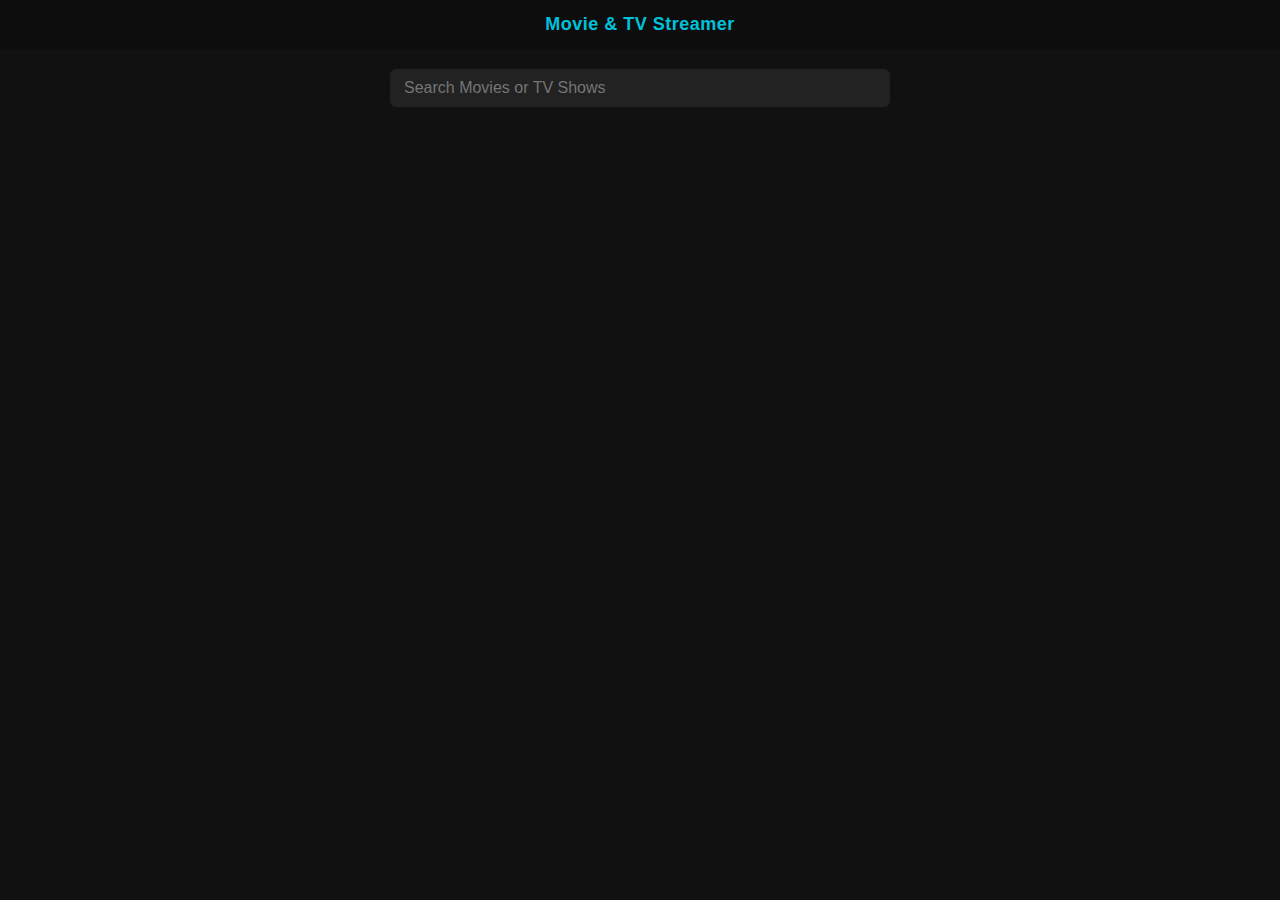
<file: index.html>
<!DOCTYPE html>
<html lang="en">
<head>
  <meta charset="UTF-8" />
  <meta name="viewport" content="width=device-width, initial-scale=1.0"/>
  <title>Movies</title>
  <style>
    * {
      box-sizing: border-box;
      margin: 0;
      padding: 0;
    }

    body {
      font-family: 'Segoe UI', Tahoma, Geneva, Verdana, sans-serif;
      background-color: #111;
      color: #fff;
      min-height: 100vh;
      overflow-x: hidden;
    }

    header {
      padding: 14px;
      text-align: center;
      font-size: 18px;
      font-weight: 600;
      background-color: #0d0d0d;
      color: #00c1db;
      letter-spacing: 0.5px;
    }

    #searchInput {
      width: 80%;
      max-width: 500px;
      padding: 10px 14px;
      font-size: 16px;
      border: none;
      border-radius: 6px;
      margin: 20px auto;
      display: block;
      background-color: #222;
      color: #fff;
    }

    #main {
      display: grid;
      grid-template-columns: repeat(auto-fill, minmax(160px, 1fr));
      gap: 16px;
      padding: 20px;
    }

    .card {
      background-color: #1a1a1a;
      border-radius: 8px;
      overflow: hidden;
      transition: transform 0.2s;
      cursor: pointer;
      box-shadow: 0 2px 4px rgba(0, 0, 0, 0.3);
    }

    .card:hover {
      transform: scale(1.05);
    }

    .card img {
      width: 100%;
      height: 240px;
      object-fit: cover;
      display: block;
    }

    .card h4 {
      padding: 10px;
      font-size: 16px;
      text-align: center;
    }

    #modal {
      position: fixed;
      top: 0;
      left: 0;
      width: 100%;
      height: 100%;
      background-color: rgba(0, 0, 0, 0.95);
      display: none;
      align-items: center;
      justify-content: center;
      z-index: 999;
      padding: 20px;
    }

    #modalContent {
      max-width: 90%;
      width: 900px;
      background-color: #222;
      border-radius: 10px;
      overflow: hidden;
      padding: 20px;
      position: relative;
      display: flex;
      flex-direction: column;
      gap: 12px;
    }

    #modalTitle {
      font-size: 22px;
      text-align: center;
      margin-bottom: 10px;
    }

    #modalIframe {
      width: 100%;
      height: 500px;
      border: none;
      background: #000;
      border-radius: 6px;
    }

    select {
      background-color: #2a2a2a;
      color: white;
      border: 1px solid #555;
      padding: 8px;
      border-radius: 6px;
      font-size: 14px;
      margin: 4px;
      appearance: none;
    }

    select:focus {
      outline: none;
      border-color: #00c1db;
      box-shadow: 0 0 4px #00c1db;
    }

    #closeModal {
      position: absolute;
      top: 10px;
      right: 14px;
      background: #ff3b3b;
      color: white;
      border: none;
      padding: 6px 12px;
      border-radius: 4px;
      cursor: pointer;
      font-size: 14px;
    }

    #closeModal:hover {
      background: #ff1f1f;
    }

    @media screen and (max-width: 768px) {
      #modalIframe {
        height: 300px;
      }

      #searchInput {
        width: 90%;
      }
    }
  </style>
</head>
<body>
  <header>Movie & TV Streamer</header>
  <input id="searchInput" placeholder="Search Movies or TV Shows" />
  <div id="main"></div>

  <div id="modal">
    <div id="modalContent">
      <button id="closeModal">Close</button>
      <div id="modalTitle"></div>
      <div>
        <select id="seasonSelect" style="display: none;"></select>
        <select id="episodeSelect" style="display: none;"></select>
        <select id="sourceSelect"></select>
      </div>
      <iframe id="modalIframe" allowfullscreen></iframe>
    </div>
  </div>

  <script>
    const API_KEY = '3a73619bbb8fc6d47742d1b5b2b707b5';
    const baseURL = 'https://api.themoviedb.org/3';
    const main = document.getElementById('main');
    const searchInput = document.getElementById('searchInput');
    const modal = document.getElementById('modal');
    const modalTitle = document.getElementById('modalTitle');
    const modalIframe = document.getElementById('modalIframe');
    const sourceSelect = document.getElementById('sourceSelect');
    const seasonSelect = document.getElementById('seasonSelect');
    const episodeSelect = document.getElementById('episodeSelect');
    let currentItem = null;
    let currentPage = 1;
    let loading = false;
    let inSearch = false;

    const tvSources = [
      'https://vidsrc.xyz/embed/tv?tmdb=${id}&season=${season}&episode=${episode}',
      'https://player.vidsrc.co/embed/tv/${id}/${season}/${episode}?server=2',
      'https://player.autoembed.cc/embed/tv/${id}/${season}/${episode}',
      'https://vidsrc.icu/embed/tv/${id}/${season}/${episode}',
      'https://moviekex.online/embed/tv/${id}/${season}/${episode}',
      'https://vidsrc.cc/v2/embed/tv/${id}/${season}/${episode}',
      'https://moviesapi.club/tv/${id}-${season}-${episode}',
      'https://vidlink.pro/tv/${id}/${season}/${episode}?autoplay=false&poster=true&primaryColor=00c1db',
      'https://embed.su/embed/tv/${id}/${season}/${episode}',
      'https://vidora.su/tv/${id}/${season}/${episode}?colour=dba4b2&autoplay=true'
    ];

    const movieSources = [
      'https://vidsrc.xyz/embed/movie?tmdb=${id}',
      'https://player.vidsrc.co/embed/movie/${id}?server=2',
      'https://player.autoembed.cc/embed/movie/${id}?server=1',
      'https://vidsrc.icu/embed/movie/${id}',
      'https://moviekex.online/embed/movie/${id}',
      'https://vidsrc.cc/v2/embed/movie/${id}',
      'https://moviesapi.club/movie/${id}',
      'https://vidlink.pro/movie/${id}?autoplay=true&poster=true&primaryColor=00c1db',
      'https://embed.su/embed/movie/${id}',
      'https://vidora.su/movie/${id}?colour=dba4b2&autoplay=true'
    ];

    async function fetchItems(type = 'movie', page = 1) {
      const res = await fetch(`${baseURL}/${type}/popular?api_key=${API_KEY}&language=en-US&page=${page}`);
      const data = await res.json();
      return data.results;
    }

    async function searchItems(query) {
      const res = await fetch(`${baseURL}/search/multi?api_key=${API_KEY}&language=en-US&query=${query}`);
      const data = await res.json();
      return data.results;
    }

    async function loadItems() {
      if (loading || inSearch) return;
      loading = true;
      const movies = await fetchItems('movie', currentPage);
      const shows = await fetchItems('tv', currentPage);
      [...movies, ...shows].forEach(createCard);
      currentPage++;
      loading = false;
    }

    function createCard(item) {
      const card = document.createElement('div');
      card.className = 'card';
      card.innerHTML = `
        <img src="https://image.tmdb.org/t/p/w500${item.poster_path}" alt="">
        <h4>${item.title || item.name}</h4>
      `;
      card.onclick = () => openModal(item);
      main.appendChild(card);
    }

    function openModal(item) {
      currentItem = item;
      modal.style.display = 'flex';
      modalTitle.textContent = item.title || item.name;
      seasonSelect.style.display = 'none';
      episodeSelect.style.display = 'none';
      sourceSelect.innerHTML = '';

      if (item.media_type === 'tv' || item.first_air_date) {
        fetch(`${baseURL}/tv/${item.id}?api_key=${API_KEY}`)
          .then(res => res.json())
          .then(data => {
            const seasons = data.seasons || [];
            seasonSelect.innerHTML = '';
            seasons.forEach((s, i) => {
              if (s.season_number === 0) return;
              const opt = document.createElement('option');
              opt.value = s.season_number;
              opt.text = s.name;
              seasonSelect.appendChild(opt);
            });
            seasonSelect.style.display = 'inline-block';
            seasonSelect.onchange = () => loadEpisodes(item.id, seasonSelect.value);
            seasonSelect.dispatchEvent(new Event('change'));
          });
      } else {
        movieSources.forEach(link => {
          const opt = document.createElement('option');
          opt.value = link.replace('${id}', item.id);
          opt.textContent = new URL(link).hostname;
          sourceSelect.appendChild(opt);
        });
        modalIframe.src = sourceSelect.value;
      }

      sourceSelect.onchange = () => {
        modalIframe.src = sourceSelect.value;
      };
    }

    function loadEpisodes(tvId, seasonNum) {
      fetch(`${baseURL}/tv/${tvId}/season/${seasonNum}?api_key=${API_KEY}`)
        .then(res => res.json())
        .then(data => {
          episodeSelect.innerHTML = '';
          data.episodes.forEach(ep => {
            const opt = document.createElement('option');
            opt.value = ep.episode_number;
            opt.text = ep.name || `Episode ${ep.episode_number}`;
            episodeSelect.appendChild(opt);
          });
          episodeSelect.style.display = 'inline-block';
          episodeSelect.onchange = () => updateTvIframe(tvId, seasonNum, episodeSelect.value);
          episodeSelect.dispatchEvent(new Event('change'));
        });
    }

    function updateTvIframe(id, season, episode) {
      sourceSelect.innerHTML = '';
      tvSources.forEach(link => {
        const opt = document.createElement('option');
        opt.value = link.replace('${id}', id).replace('${season}', season).replace('${episode}', episode);
        opt.textContent = new URL(link).hostname;
        sourceSelect.appendChild(opt);
      });
      modalIframe.src = sourceSelect.value;
    }

    document.getElementById('closeModal').onclick = () => {
      modal.style.display = 'none';
      modalIframe.src = '';
    };

    searchInput.addEventListener('input', async () => {
      const val = searchInput.value.trim();
      main.innerHTML = '';
      if (!val) {
        inSearch = false;
        currentPage = 1;
        loadItems();
        return;
      }
      inSearch = true;
      const results = await searchItems(val);
      results.forEach(createCard);
    });

    window.addEventListener('scroll', () => {
      if (window.innerHeight + window.scrollY >= document.body.offsetHeight - 500) {
        loadItems();
      }
    });

    loadItems();
  </script>
</body>
</html>
</file>
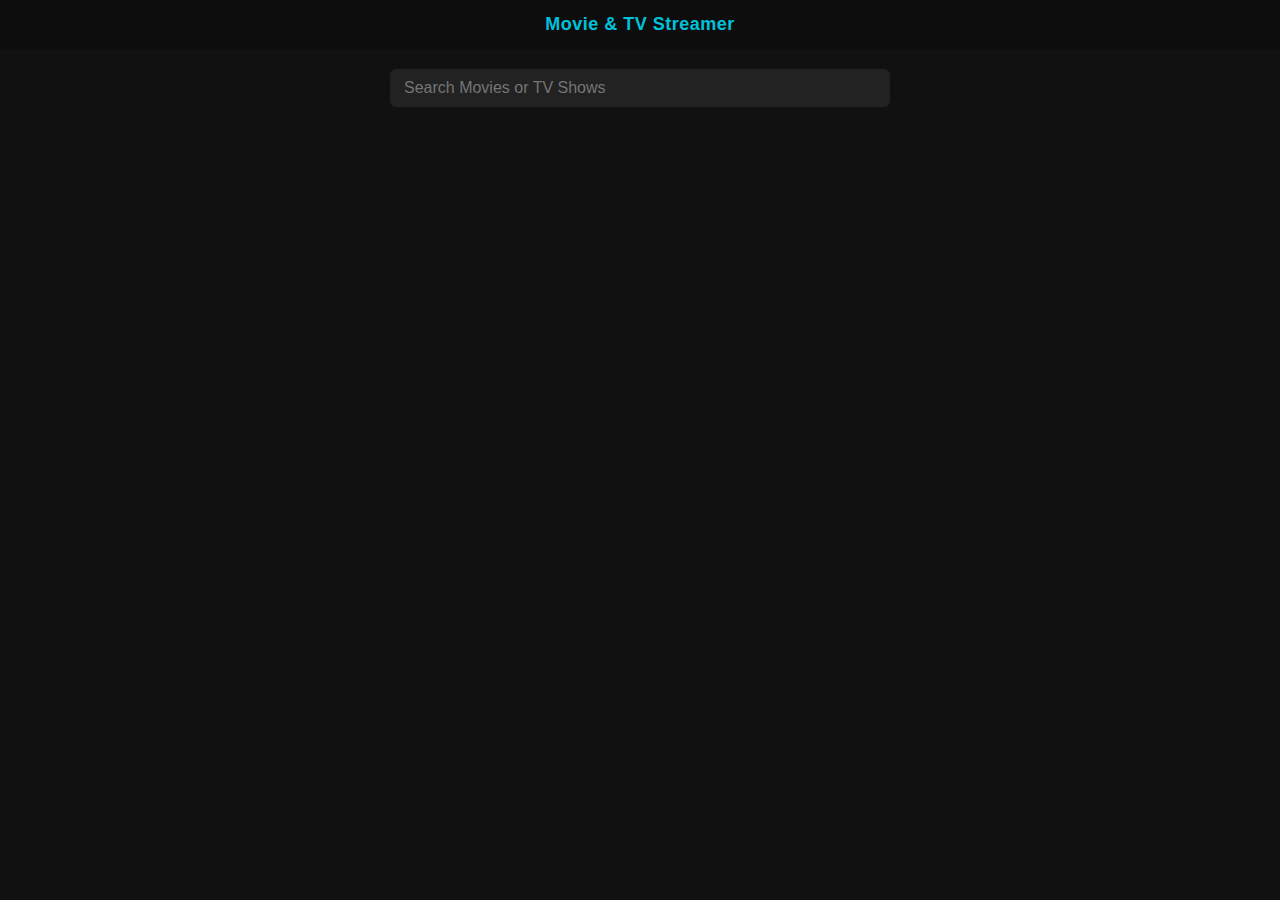
<file: moresources.html>
<!DOCTYPE html>
<html lang="en">
<head>
  <meta charset="UTF-8" />
  <meta name="viewport" content="width=device-width, initial-scale=1.0"/>
  <title>Movies</title>
  <style>
    * {
      box-sizing: border-box;
      margin: 0;
      padding: 0;
    }

    body {
      font-family: 'Segoe UI', Tahoma, Geneva, Verdana, sans-serif;
      background-color: #111;
      color: #fff;
      min-height: 100vh;
      overflow-x: hidden;
    }

    header {
      padding: 14px;
      text-align: center;
      font-size: 18px;
      font-weight: 600;
      background-color: #0d0d0d;
      color: #00c1db;
      letter-spacing: 0.5px;
    }

    #searchInput {
      width: 80%;
      max-width: 500px;
      padding: 10px 14px;
      font-size: 16px;
      border: none;
      border-radius: 6px;
      margin: 20px auto;
      display: block;
      background-color: #222;
      color: #fff;
    }

    #main {
      display: grid;
      grid-template-columns: repeat(auto-fill, minmax(160px, 1fr));
      gap: 16px;
      padding: 20px;
    }

    .card {
      background-color: #1a1a1a;
      border-radius: 8px;
      overflow: hidden;
      transition: transform 0.2s;
      cursor: pointer;
      box-shadow: 0 2px 4px rgba(0, 0, 0, 0.3);
    }

    .card:hover {
      transform: scale(1.05);
    }

    .card img {
      width: 100%;
      height: 240px;
      object-fit: cover;
      display: block;
    }

    .card h4 {
      padding: 10px;
      font-size: 16px;
      text-align: center;
    }

    #modal {
      position: fixed;
      top: 0;
      left: 0;
      width: 100%;
      height: 100%;
      background-color: rgba(0, 0, 0, 0.95);
      display: none;
      align-items: center;
      justify-content: center;
      z-index: 999;
      padding: 20px;
    }

    #modalContent {
      max-width: 90%;
      width: 900px;
      background-color: #222;
      border-radius: 10px;
      overflow: hidden;
      padding: 20px;
      position: relative;
      display: flex;
      flex-direction: column;
      gap: 12px;
    }

    #modalTitle {
      font-size: 22px;
      text-align: center;
      margin-bottom: 10px;
    }

    #modalIframe {
      width: 100%;
      height: 500px;
      border: none;
      background: #000;
      border-radius: 6px;
    }

    select {
      background-color: #2a2a2a;
      color: white;
      border: 1px solid #555;
      padding: 8px;
      border-radius: 6px;
      font-size: 14px;
      margin: 4px;
      appearance: none;
    }

    select:focus {
      outline: none;
      border-color: #00c1db;
      box-shadow: 0 0 4px #00c1db;
    }

    #closeModal {
      position: absolute;
      top: 10px;
      right: 14px;
      background: #ff3b3b;
      color: white;
      border: none;
      padding: 6px 12px;
      border-radius: 4px;
      cursor: pointer;
      font-size: 14px;
    }

    #closeModal:hover {
      background: #ff1f1f;
    }

    @media screen and (max-width: 768px) {
      #modalIframe {
        height: 300px;
      }

      #searchInput {
        width: 90%;
      }
    }
  </style>
</head>
<body>
  <header>Movie & TV Streamer</header>
  <input id="searchInput" placeholder="Search Movies or TV Shows" />
  <div id="main"></div>

  <div id="modal">
    <div id="modalContent">
      <button id="closeModal">Close</button>
      <div id="modalTitle"></div>
      <div>
        <select id="seasonSelect" style="display: none;"></select>
        <select id="episodeSelect" style="display: none;"></select>
        <select id="sourceSelect"></select>
      </div>
      <iframe id="modalIframe" allowfullscreen></iframe>
    </div>
  </div>

  <script>
    const API_KEY = '3a73619bbb8fc6d47742d1b5b2b707b5';
    const baseURL = 'https://api.themoviedb.org/3';
    const main = document.getElementById('main');
    const searchInput = document.getElementById('searchInput');
    const modal = document.getElementById('modal');
    const modalTitle = document.getElementById('modalTitle');
    const modalIframe = document.getElementById('modalIframe');
    const sourceSelect = document.getElementById('sourceSelect');
    const seasonSelect = document.getElementById('seasonSelect');
    const episodeSelect = document.getElementById('episodeSelect');
    let currentItem = null;
    let currentPage = 1;
    let loading = false;
    let inSearch = false;

    const tvSources = [
  'https://vidsrc.xyz/embed/tv?tmdb=${id}&season=${season}&episode=${episode}',
  'https://player.vidsrc.co/embed/tv/${id}/${season}/${episode}?server=2',
  'https://player.autoembed.cc/embed/tv/${id}/${season}/${episode}',
  'https://vidsrc.icu/embed/tv/${id}/${season}/${episode}',
  'https://moviekex.online/embed/tv/${id}/${season}/${episode}',
  'https://vidsrc.cc/v2/embed/tv/${id}/${season}/${episode}',
  'https://moviesapi.club/tv/${id}-${season}-${episode}',
  'https://vidlink.pro/tv/${id}/${season}/${episode}?autoplay=false&poster=true&primaryColor=00c1db',
  'https://embed.su/embed/tv/${id}/${season}/${episode}',
  'https://vidora.su/tv/${id}/${season}/${episode}?colour=dba4b2&autoplay=true',
  'https://autoembed.cc/embed/tv/${id}/${season}/${episode}',
  'https://multiembed.mov/?video_id=${id}&tmdb=1&s=${season}&e=${episode}',
  'https://2embed.cc/embedtv/${id}/${season}/${episode}',
  'https://multiembed.site/embedtv/${id}/${season}/${episode}',
  'https://vidsrc.to/embed/tv/${id}/${season}/${episode}',
  'https://vidembed.cc/embed/tv/${id}/${season}/${episode}',
  'https://vidspark.cc/embed/tv/${id}/${season}/${episode}',
  'https://flixembed.com/tv/${id}/${season}/${episode}',
  'https://show2embed.web.app/watch/${id}/${season}/${episode}',
  'https://player.embed-api.stream/?id=${id}&type=tv&s=${season}&e=${episode}',
  'https://zmdb.net/embed/series?tmdb=${id}',
  'https://zmdb.net/embed/${id}/${season}/${episode}'
];

const movieSources = [
  'https://vidsrc.xyz/embed/movie?tmdb=${id}',
  'https://player.vidsrc.co/embed/movie/${id}?server=2',
  'https://player.autoembed.cc/embed/movie/${id}?server=1',
  'https://vidsrc.icu/embed/movie/${id}',
  'https://moviekex.online/embed/movie/${id}',
  'https://vidsrc.cc/v2/embed/movie/${id}',
  'https://moviesapi.club/movie/${id}',
  'https://vidlink.pro/movie/${id}?autoplay=true&poster=true&primaryColor=00c1db',
  'https://embed.su/embed/movie/${id}',
  'https://vidora.su/movie/${id}?colour=dba4b2&autoplay=true',
  'https://autoembed.cc/embed/movie/${id}',
  'https://multiembed.mov/embed/${id}',
  'https://multiembed.mov/?video_id=${id}&tmdb=1',
  'https://2embed.cc/embed/${id}',
  'https://2embed.cc/e/${id}',
  'https://multiembed.site/embed/${id}',
  'https://vidsrc.to/embed/movie/${id}',
  'https://vidembed.cc/embed/movie/${id}',
  'https://vidspark.cc/embed/movie/${id}',
  'https://flixembed.com/movie/${id}',
  'https://show2embed.web.app/watch/${id}',
  'https://vidplay.cc/embed?tmdb=${id}',
  'https://player.embed-api.stream/?id=${id}&type=movie',
  'https://embed.vidbinge.com/?id=${id}',
  'https://zmdb.net/embed/movie?tmdb=${id}'
];

    async function fetchItems(type = 'movie', page = 1) {
      const res = await fetch(`${baseURL}/${type}/popular?api_key=${API_KEY}&language=en-US&page=${page}`);
      const data = await res.json();
      return data.results;
    }

    async function searchItems(query) {
      const res = await fetch(`${baseURL}/search/multi?api_key=${API_KEY}&language=en-US&query=${query}`);
      const data = await res.json();
      return data.results;
    }

    async function loadItems() {
      if (loading || inSearch) return;
      loading = true;
      const movies = await fetchItems('movie', currentPage);
      const shows = await fetchItems('tv', currentPage);
      [...movies, ...shows].forEach(createCard);
      currentPage++;
      loading = false;
    }

    function createCard(item) {
      const card = document.createElement('div');
      card.className = 'card';
      card.innerHTML = `
        <img src="https://image.tmdb.org/t/p/w500${item.poster_path}" alt="">
        <h4>${item.title || item.name}</h4>
      `;
      card.onclick = () => openModal(item);
      main.appendChild(card);
    }

    function openModal(item) {
      currentItem = item;
      modal.style.display = 'flex';
      modalTitle.textContent = item.title || item.name;
      seasonSelect.style.display = 'none';
      episodeSelect.style.display = 'none';
      sourceSelect.innerHTML = '';

      if (item.media_type === 'tv' || item.first_air_date) {
        fetch(`${baseURL}/tv/${item.id}?api_key=${API_KEY}`)
          .then(res => res.json())
          .then(data => {
            const seasons = data.seasons || [];
            seasonSelect.innerHTML = '';
            seasons.forEach((s, i) => {
              if (s.season_number === 0) return;
              const opt = document.createElement('option');
              opt.value = s.season_number;
              opt.text = s.name;
              seasonSelect.appendChild(opt);
            });
            seasonSelect.style.display = 'inline-block';
            seasonSelect.onchange = () => loadEpisodes(item.id, seasonSelect.value);
            seasonSelect.dispatchEvent(new Event('change'));
          });
      } else {
        movieSources.forEach(link => {
          const opt = document.createElement('option');
          opt.value = link.replace('${id}', item.id);
          opt.textContent = new URL(link).hostname;
          sourceSelect.appendChild(opt);
        });
        modalIframe.src = sourceSelect.value;
      }

      sourceSelect.onchange = () => {
        modalIframe.src = sourceSelect.value;
      };
    }

    function loadEpisodes(tvId, seasonNum) {
      fetch(`${baseURL}/tv/${tvId}/season/${seasonNum}?api_key=${API_KEY}`)
        .then(res => res.json())
        .then(data => {
          episodeSelect.innerHTML = '';
          data.episodes.forEach(ep => {
            const opt = document.createElement('option');
            opt.value = ep.episode_number;
            opt.text = ep.name || `Episode ${ep.episode_number}`;
            episodeSelect.appendChild(opt);
          });
          episodeSelect.style.display = 'inline-block';
          episodeSelect.onchange = () => updateTvIframe(tvId, seasonNum, episodeSelect.value);
          episodeSelect.dispatchEvent(new Event('change'));
        });
    }

    function updateTvIframe(id, season, episode) {
      sourceSelect.innerHTML = '';
      tvSources.forEach(link => {
        const opt = document.createElement('option');
        opt.value = link.replace('${id}', id).replace('${season}', season).replace('${episode}', episode);
        opt.textContent = new URL(link).hostname;
        sourceSelect.appendChild(opt);
      });
      modalIframe.src = sourceSelect.value;
    }

    document.getElementById('closeModal').onclick = () => {
      modal.style.display = 'none';
      modalIframe.src = '';
    };

    searchInput.addEventListener('input', async () => {
      const val = searchInput.value.trim();
      main.innerHTML = '';
      if (!val) {
        inSearch = false;
        currentPage = 1;
        loadItems();
        return;
      }
      inSearch = true;
      const results = await searchItems(val);
      results.forEach(createCard);
    });

    window.addEventListener('scroll', () => {
      if (window.innerHeight + window.scrollY >= document.body.offsetHeight - 500) {
        loadItems();
      }
    });

    loadItems();
  </script>
</body>
</html>
</file>
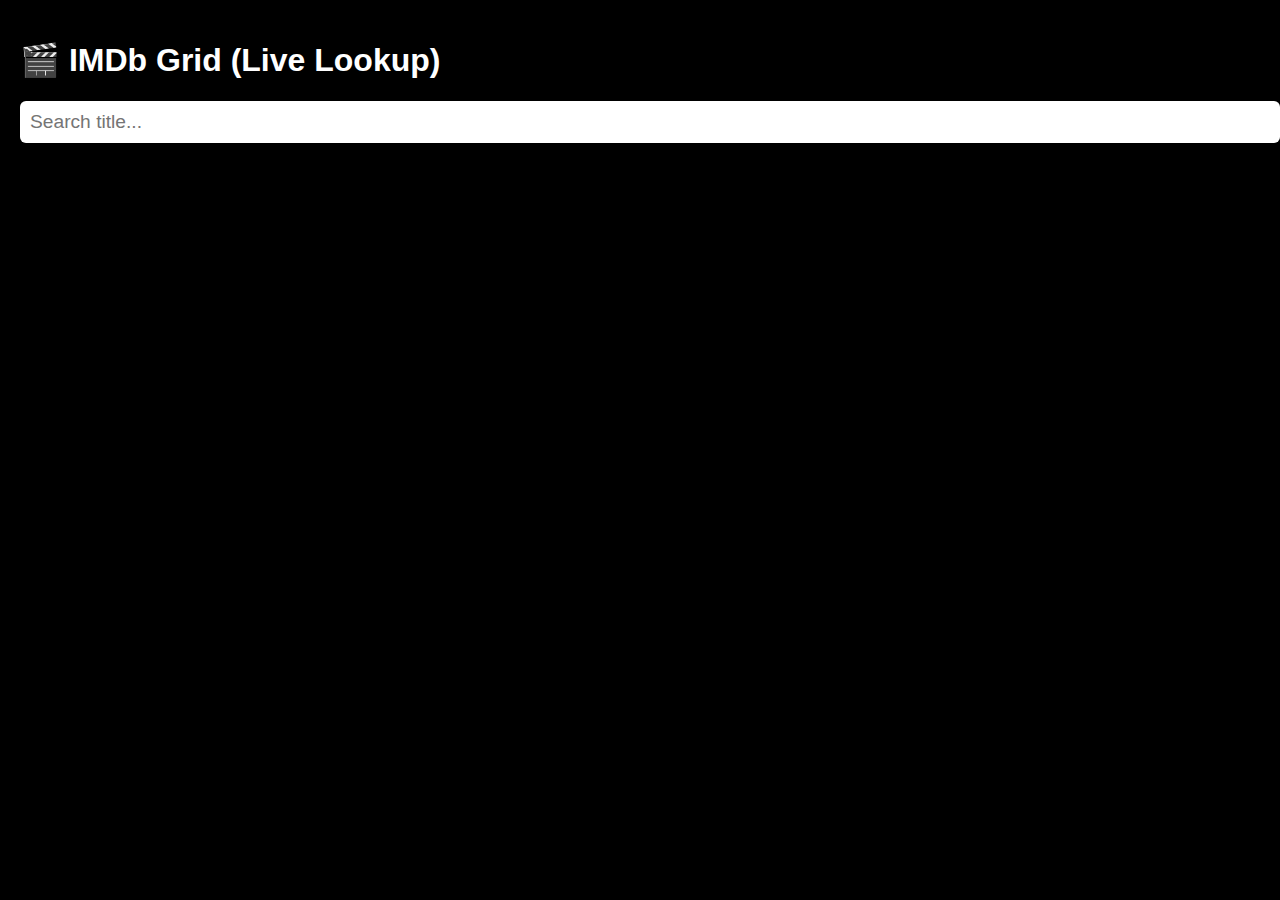
<file: vidsrc.html>
<!DOCTYPE html>
<html lang="en">
<head>
  <meta charset="UTF-8" />
  <title>IMDb Live Grid</title>
  <style>
    body { background: #000; color: #fff; font-family: sans-serif; margin: 0; padding: 20px; }
    #search { width: 100%; padding: 10px; font-size: 1.2rem; margin-bottom: 20px; border-radius: 6px; border: none; }
    .grid { display: grid; grid-template-columns: repeat(auto-fill, minmax(140px, 1fr)); gap: 10px; }
    .item { background: #111; border-radius: 6px; cursor: pointer; overflow: hidden; text-align: center; }
    .item img { width: 100%; display: block; border-radius: 6px 6px 0 0; }
    .title, .item-id { padding: 4px; font-size: 0.85rem; color: #ccc; word-wrap: break-word; }
    .overlay {
      position: fixed; top: 0; left: 0; width: 100vw; height: 100vh;
      background: rgba(0,0,0,0.9); display: none; justify-content: center; align-items: center;
      z-index: 9999; flex-direction: column;
    }
    .overlay iframe {
      width: 90vw; height: 80vh; border: none; border-radius: 10px;
    }
    .close-btn {
      margin: 10px; padding: 10px 20px; background: #f00; color: white;
      border: none; border-radius: 5px; cursor: pointer; font-size: 1rem;
    }
  </style>
</head>
<body>
  <h1>🎬 IMDb Grid (Live Lookup)</h1>
  <input type="text" id="search" placeholder="Search title..." oninput="renderGrid()">
  <div class="grid" id="grid"></div>

  <div class="overlay" id="overlay">
    <button class="close-btn" onclick="closeOverlay()">Close</button>
    <iframe id="player" allowfullscreen></iframe>
  </div>

  <script src="id.js"></script> <!-- Contains imdbIds = [...] -->
  <script>
    const apiKey = "3a73619bbb8fc6d47742d1b5b2b707b5"; // your TMDB API key
    const grid = document.getElementById("grid");
    const player = document.getElementById("player");
    const overlay = document.getElementById("overlay");
    let cache = {};

    function openOverlay(id) {
      player.src = `https://vidsrc.xyz/embed/movie/${id}`;
      overlay.style.display = "flex";
    }

    function closeOverlay() {
      overlay.style.display = "none";
      player.src = "";
    }

    async function fetchTMDB(id) {
      if (cache[id]) return cache[id];

      const res = await fetch(`https://api.themoviedb.org/3/find/${id}?api_key=${apiKey}&external_source=imdb_id`);
      const data = await res.json();
      const movie = data.movie_results[0];

      cache[id] = movie ? {
        title: movie.title,
        poster: movie.poster_path ? `https://image.tmdb.org/t/p/w500${movie.poster_path}` : ''
      } : { title: "Not found", poster: "" };

      return cache[id];
    }

    async function renderGrid() {
      const query = document.getElementById("search").value.toLowerCase();
      grid.innerHTML = "";

      for (const id of imdbIds) {
        const { title, poster } = await fetchTMDB(id);
        if (!title.toLowerCase().includes(query)) continue;

        const div = document.createElement("div");
        div.className = "item";
        div.innerHTML = `
          ${poster ? `<img src="${poster}" alt="${title}">` : ""}
          <div class="item-id">${id}</div>
          <div class="title">${title}</div>
        `;
        div.onclick = () => openOverlay(id);
        grid.appendChild(div);
      }
    }

    renderGrid();
  </script>
</body>
</html>
</file>
